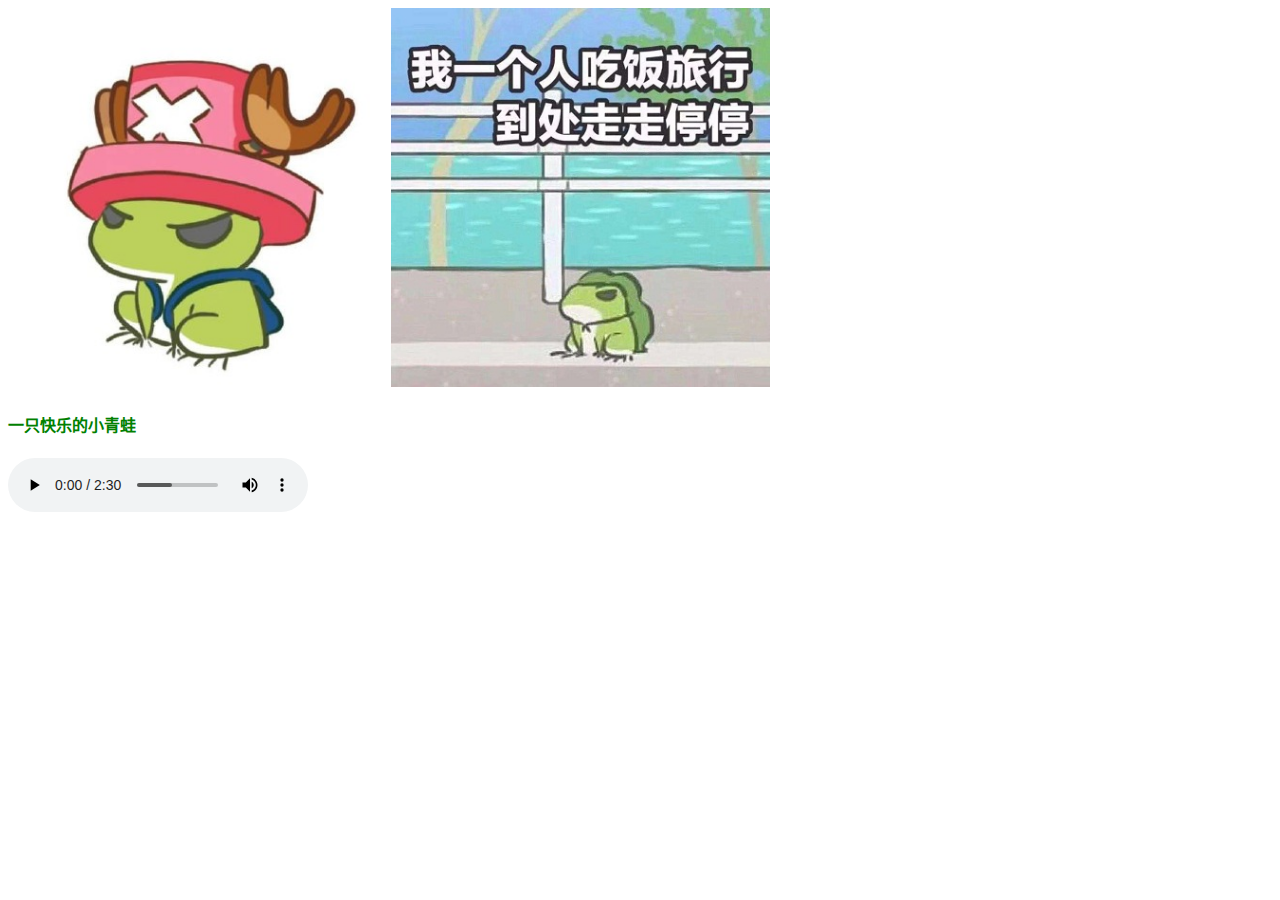
<file: public/index.html>
<!DOCTYPE html>
<html lang="zh-CN">
  <head>
    <meta charset="UTF-8" />
    <meta
      name="viewport"
      content="width=device-width, initial-scale=1.0, maximum-scale=1.0, user-scalable=no,minimum-scale=1.0"
    />
    <meta http-equiv="X-UA-Compatible" content="ie=edge" />
    <title>一只快乐的小青蛙</title>
    <link rel="stylesheet" href="main.css" />
    <script src="main.js"></script>
  </head>

  <body>
    <div>
      <img src="images/Frog1.png" alt="png测试" />
      <img src="images/Frog2.jpg" alt="jpg测试" />
    </div>
    <h4>一只快乐的小青蛙</h4>

    <div>
      <audio controls="controls">
        <source src="audio/Frog.mp3" />
      </audio>
    </div>
  </body>
</html>
</file>
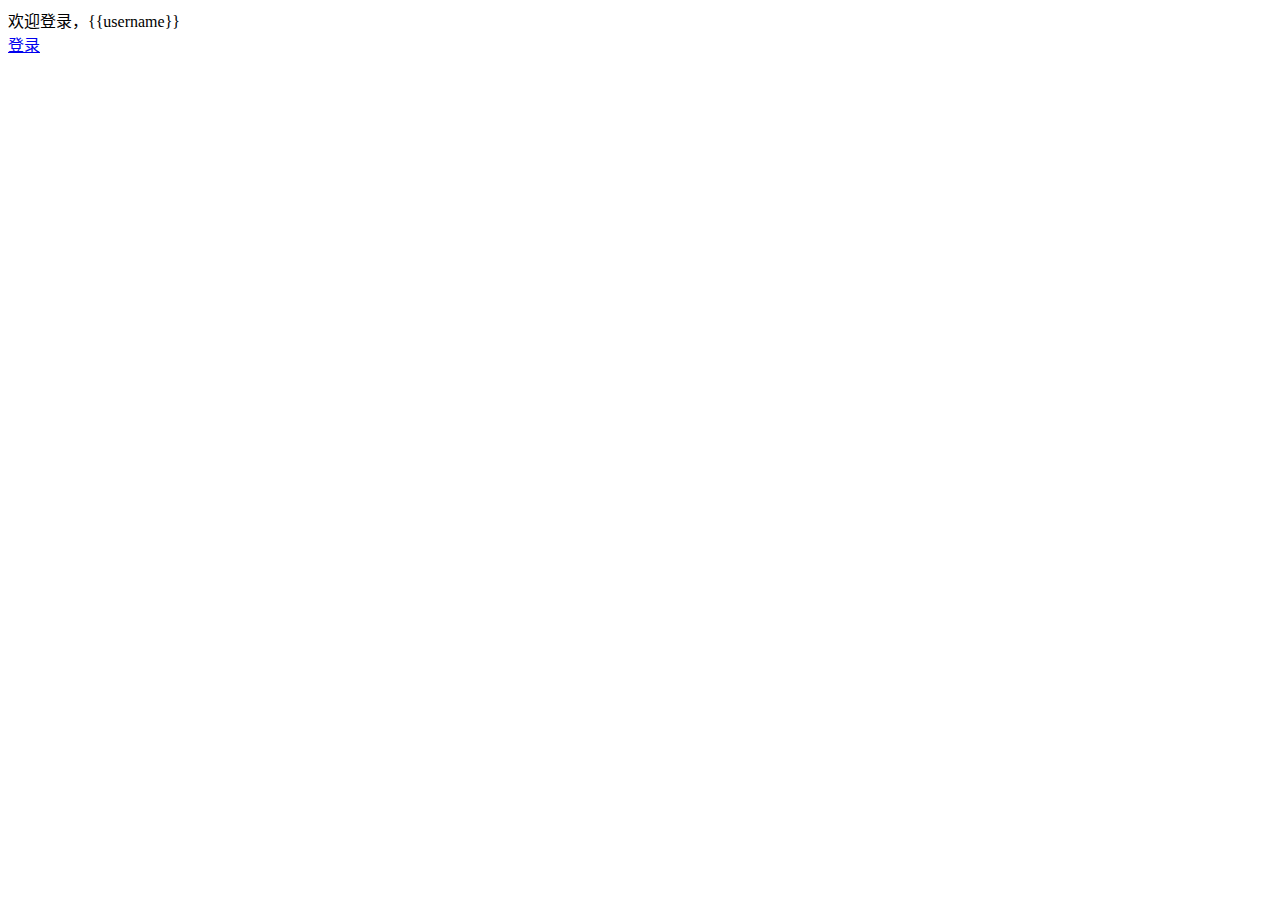
<file: public/home.html>
<!DOCTYPE html>
<html lang="zh-CN">
  <head>
    <meta charset="UTF-8" />
    <meta
      name="viewport"
      content="width=device-width, initial-scale=1.0, maximum-scale=1.0, user-scalable=no,minimum-scale=1.0"
    />
    <meta http-equiv="X-UA-Compatible" content="ie=edge" />
    <title>主页面</title>
    <link rel="stylesheet" href="" />
    <script src=""></script>
  </head>

  <body>
    <div>
      欢迎登录，{{username}}
    </div>
    <div>
      <a href="./SignIn.html">登录</a>
    </div>
  </body>
</html>
</file>
<file: public/main.css>
body {
  color: green;
}
img {
  max-width: 30%;
}
</file>
